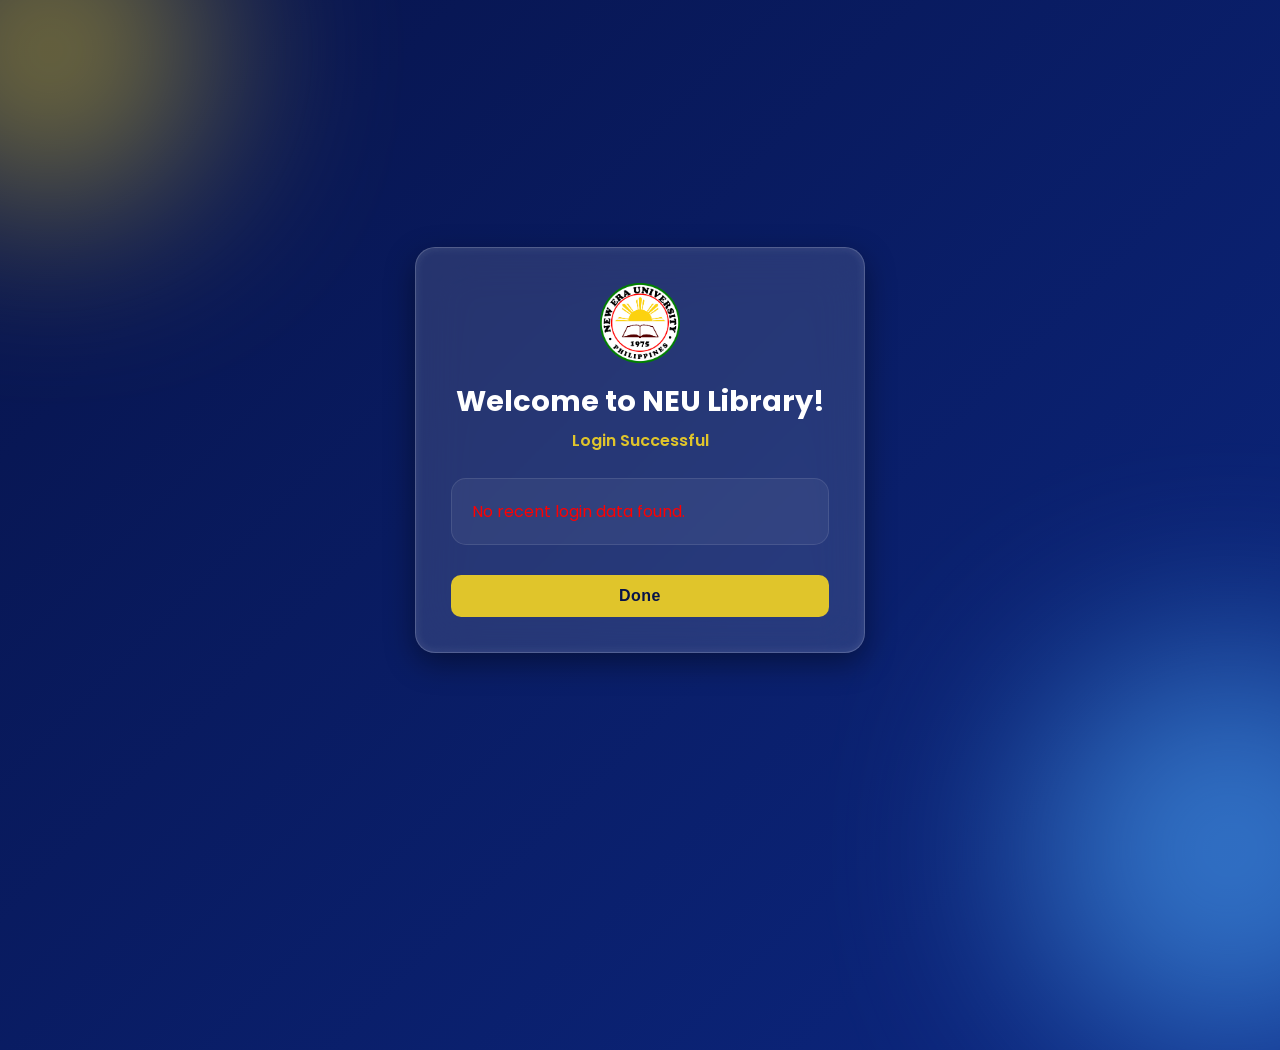
<file: Library Log System/welcome.html>
<!DOCTYPE html>
<html lang="en">
<head>
    <meta charset="UTF-8">
    <meta name="viewport" content="width=device-width, initial-scale=1.0">
    <title>Welcome - NEU Library</title>
    <link rel="stylesheet" href="css/styles.css">
    <link href="https://fonts.googleapis.com/css2?family=Poppins:wght@300;400;600&display=swap" rel="stylesheet">
</head>
<body class="bg-login">
    <div class="form-card" style="text-align: center; width: 450px;">
        <img src="assets/neu.png" alt="NEU Logo" style="width: 80px; margin-bottom: 10px;">
        <h1 class="title" style="font-size: 1.8rem; margin-bottom: 5px;">Welcome to NEU Library!</h1>
        <p style="color: #e0c52b; font-weight: 600; margin-bottom: 25px;">Login Successful</p>

        <div class="welcome-details" style="text-align: left; background: rgba(255,255,255,0.05); padding: 20px; border-radius: 15px; border: 1px solid rgba(255,255,255,0.1);">
            <div class="detail-item" style="margin-bottom: 15px;">
                <label style="font-size: 0.75rem; color: #aaa; display: block; text-transform: uppercase;">User Email</label>
                <span id="display-email" style="font-size: 1.1rem; color: #fff;">-</span>
            </div>

            <div class="detail-item" style="margin-bottom: 15px;">
                <label style="font-size: 0.75rem; color: #aaa; display: block; text-transform: uppercase;">Department</label>
                <span id="display-dept" style="font-size: 1.1rem; color: #fff;">-</span>
            </div>

            <div class="detail-item" style="margin-bottom: 15px;">
                <label style="font-size: 0.75rem; color: #aaa; display: block; text-transform: uppercase;">Purpose of Visit</label>
                <span id="display-purpose" style="font-size: 1.1rem; color: #fff;">-</span>
            </div>

            <div class="detail-item">
                <label style="font-size: 0.75rem; color: #aaa; display: block; text-transform: uppercase;">Time of Log</label>
                <span id="display-time" style="font-size: 1.1rem; color: #fff;">-</span>
            </div>
        </div>

        <button class="btn" onclick="goHome()" style="margin-top: 30px;">Done</button>
    </div>

    <script src="js/welcome.js"></script>
</body>
</html>
</file>
<file: Library Log System/css/styles.css>
/* ================= RESET ================= */
* { box-sizing: border-box; margin: 0; padding: 0; }

:root {
    --space-sm: 10px;
    --space-md: 20px;
    --space-lg: 30px;
}

body {
    font-family: 'Poppins', sans-serif;
    color: #fff;
    display: flex;
    flex-direction: column;
    align-items: center;
    min-height: 100vh;
    justify-content: center;
}

/* ================= BACKGROUNDS ================= */
.bg-index {
    background: linear-gradient(rgba(7, 19, 74, 0.85), rgba(7, 19, 74, 0.85)),
                url('../assets/library.png') no-repeat center/cover;
}

.bg-login {
    position: relative;
    background: linear-gradient(-45deg, #07134a, #0a1f6b, #0d2c8f, #07134a);
    background-size: 400% 400%;
    animation: gradientMove 12s ease infinite;
    overflow: hidden;
}

@keyframes gradientMove {
    0% { background-position: 0% 50%; }
    50% { background-position: 100% 50%; }
    100% { background-position: 0% 50%; }
}

.bg-login::before,
.bg-login::after {
    content: "";
    position: absolute;
    border-radius: 50%;
    filter: blur(100px);
    opacity: 0.6;
    z-index: 0;
}

.bg-login::before {
    width: 300px;
    height: 300px;
    background: #e0c52b;
    top: -100px;
    left: -100px;
}

.bg-login::after {
    width: 400px;
    height: 400px;
    background: #4facfe;
    bottom: -150px;
    right: -150px;
}

/* ================= HEADER ================= */
.header {
    position: fixed;
    top: 0;
    left: 0;
    width: 100%;
    background: white;
    display: flex;
    justify-content: space-between;
    align-items: center;
    padding: 10px 30px;
    z-index: 100;
    box-shadow: 0 2px 10px rgba(0,0,0,0.2);
}

.header-left { display: flex; align-items: center; cursor: pointer; }
.header-logo { width: 40px; margin-right: 10px; }
.header-title { color: #07134a; font-weight: 600; }
.header-right { display: flex; align-items: center; gap: 20px; color: #07134a; }

/* ================= LANDING ================= */
.landing-container { text-align: center; margin-top: 80px; z-index: 1; }
.main-logo { width: 150px; margin-bottom: 20px; }
.landing-title { font-size: 2.5rem; margin-bottom: 10px; font-weight: 600; }
.landing-subtitle { font-size: 1.1rem; margin-bottom: 30px; opacity: 0.9; }
.big-clock {
    font-size: 3rem;
    margin: 20px 0;
    background: rgba(255,255,255,0.15);
    padding: 20px;
    border-radius: 15px;
    backdrop-filter: blur(10px);
}

/* ================= FORM ================= */
.form-card, .welcome-card {
    background: rgba(255, 255, 255, 0.12);
    backdrop-filter: blur(25px);
    border: 1px solid rgba(255,255,255,0.2);
    border-radius: 20px;
    padding: 35px;
    width: 380px;
    box-shadow: 0 10px 30px rgba(0,0,0,0.4), inset 0 0 10px rgba(255,255,255,0.1);
    z-index: 1;
}

.input-group { margin-bottom: 18px; }
.input-group label {
    font-size: 0.8rem;
    font-weight: 600;
    color: #eaeaea;
    display: block;
    margin-bottom: 8px;
}

input {
    width: 100%;
    padding: 12px 14px;
    border-radius: 10px;
    border: none;
    background: rgba(255,255,255,0.95);
    color: #07134a;
    font-size: 1rem;
}
input:focus { outline: none; box-shadow: 0 0 0 3px rgba(224,197,43,0.3); }

/* ================= BUTTON ================= */
.btn, .enter-btn {
    padding: 12px;
    width: 100%;
    background: #e0c52b;
    border: none;
    border-radius: 10px;
    cursor: pointer;
    font-weight: 600;
    color: #07134a;
    transition: all 0.25s ease;
    letter-spacing: 0.5px;
    font-size: 1rem;
}
.btn:hover, .enter-btn:hover { transform: translateY(-2px); box-shadow: 0 8px 20px rgba(0,0,0,0.3); }
.btn:active, .enter-btn:active { transform: scale(0.98); }

button {
    padding: 6px 10px;
    border: none;
    background: red;
    color: white;
    border-radius: 5px;
    cursor: pointer;
}

/* ================= DROPDOWNS ================= */
.custom-dropdown { 
    position: relative; 
    z-index: 1; /* Baseline z-index */
}
.dropdown-selected {
    padding: 12px;
    border-radius: 10px;
    background: white;
    color: #07134a;
    cursor: pointer;
    border: 2px solid transparent;
    transition: all 0.2s ease;
}
.dropdown-selected:hover { border-color: #e0c52b; }

.dropdown-menu {
    display: none;
    position: absolute;
    top: 110%;
    left: 0;
    width: 100%;
    background: white;
    border-radius: 10px;
    max-height: 200px;
    overflow-y: auto;
    scrollbar-width: thin;
    z-index: 1000;
    box-shadow: 0 10px 25px rgba(0,0,0,0.25);
    border: 1px solid #eee;
    animation: fadeIn 0.2s ease;
}
.dropdown-menu.show { display: block; }
.dropdown-item { padding: 12px; cursor: pointer; color: #07134a; border-bottom: 1px solid #eee; }
.dropdown-item:hover { background: #f0f0f0; }
.dropdown-item:last-child { border-bottom: none; }
.dropdown-search {
    width: 100%; padding: 10px; border: none; border-bottom: 1px solid #eee; outline: none; font-size: 0.9rem;
}

/* ================= ADMIN SPECIFIC ================= */
.admin-container { position: relative; }
.admin-btn {
    background: #07134a;
    color: white;
    border: none;
    padding: 8px 18px;
    border-radius: 6px;
    cursor: pointer;
    font-weight: 600;
}
.admin-dropdown {
    display: none; position: absolute; right: 0; top: 45px; background: white;
    color: #07134a; border-radius: 8px; box-shadow: 0 10px 25px rgba(0,0,0,0.2); min-width: 180px;
}
.admin-dropdown.show { display: block; }
.admin-dropdown p { padding: 12px 16px; cursor: pointer; }
.admin-dropdown p:hover { background: #f5f5f5; }

.admin-wrapper { margin-top: 120px; width: 85%; display: flex; justify-content: center; }
.dashboard-card {
    background: rgba(255, 255, 255, 0.12); backdrop-filter: blur(25px);
    border: 1px solid rgba(255,255,255,0.2); border-radius: 20px; padding: 30px;
    width: 100%; max-width: 1200px; box-shadow: 0 10px 30px rgba(0,0,0,0.4);
}
.card-container { display: flex; gap: 15px; margin-bottom: 20px; flex-wrap: wrap; }
.stat-card {
    flex: 1; min-width: 150px; background: white; color: #07134a; padding: 20px;
    border-radius: 12px; text-align: center; box-shadow: 0 5px 15px rgba(0,0,0,0.1);
    transition: transform 0.2s ease;
}
.stat-card:hover { transform: translateY(-5px); }
.stat-number { font-size: 2.2rem; font-weight: 700; color: #07134a; margin-bottom: 5px; }

.table-container {
    max-height: 500px; overflow-y: auto; border-radius: 10px; margin-top: 20px;
    box-shadow: 0 5px 15px rgba(0,0,0,0.1);
}
table { width: 100%; border-collapse: collapse; background: white; color: black; }
th { background: #07134a; color: white; }
td, th { padding: 10px; border: 1px solid #ddd; }
#searchInput { margin: 15px 0; padding: 10px; width: 100%; border-radius: 8px; border: none; }
#dashboard { color: white; }

.page { display: none; }
.page.active { display: flex; justify-content: center; align-items: center; height: 100vh; padding-top: 80px; }
</file>
